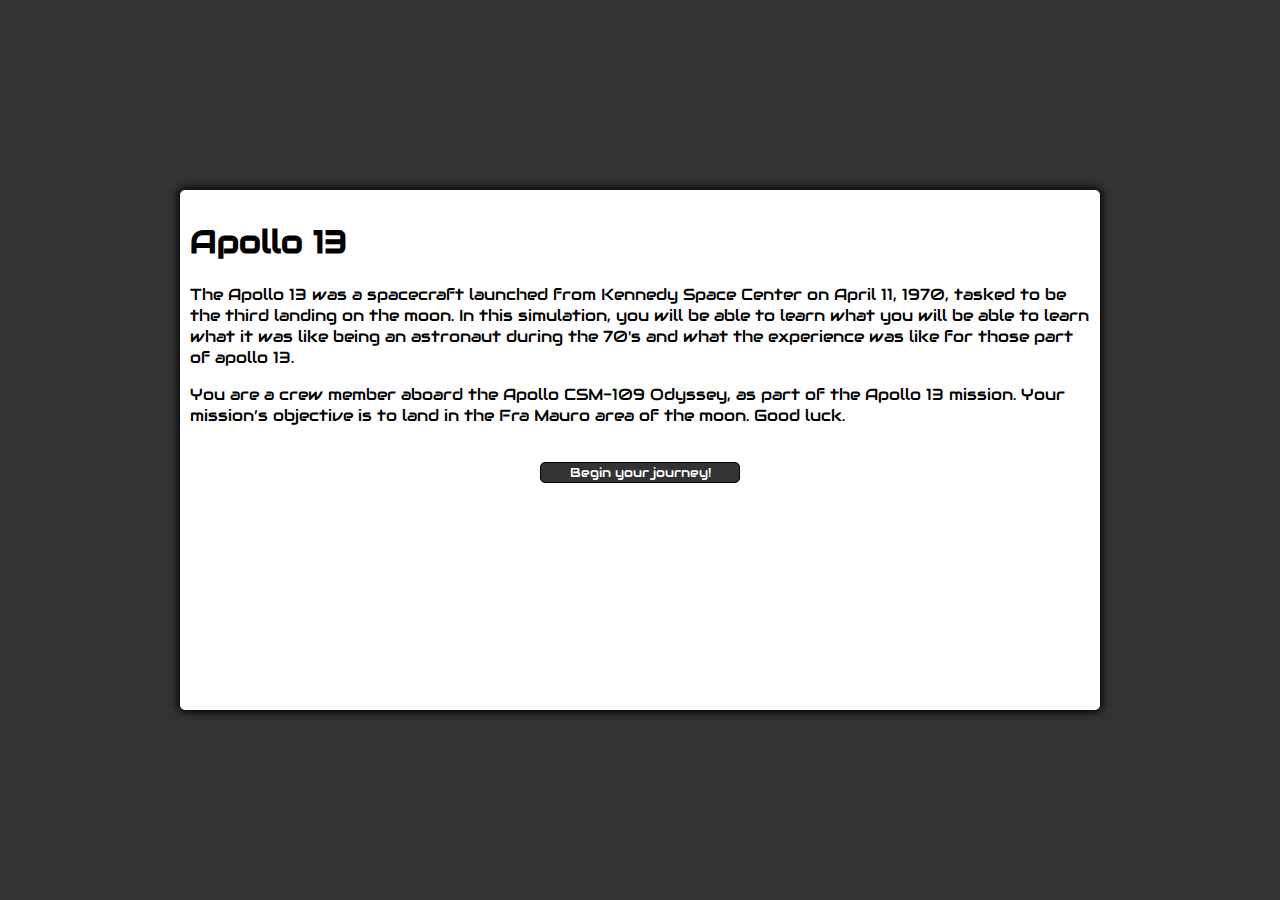
<file: mainpage.html>
<!DOCTYPE html> 

<!-- This is the main page, or the front page, introducing everything -->


<html>
    <head>
        <link rel="stylesheet" href="style.css"/>
        <link rel="stylesheet" href="style.css"/>
        <script defer scr = "main.js"></script>
        <link rel="stylesheet" href="https://fonts.googleapis.com/css?family=Audiowide">

        <style>
            body{
              
              background-image: url("https://cdn.wallpapersafari.com/61/47/FMCr1X.jpg");
              background-repeat: no-repeat;
              background-attachment: fixed;
              background-size: cover;
            }
          </style>
    </head>
    <body>
        <div class="body">
            <div class = "container2">
                <div id = "introheader">
                    <h1>Apollo 13</h1>
                </div>
                <div id = "introtext">
                    <p>The Apollo 13 was a spacecraft launched from Kennedy Space Center on April 11, 1970, tasked to be the third landing on the moon. In this simulation, you will be able to learn what you will be able to learn what it was like being an astronaut during the 70's
                        and what the experience was like for those part of apollo 13.</p> </b>

                    <p>You are a crew member aboard the Apollo CSM-109 Odyssey, as part of the Apollo 13 mission. Your mission’s objective is to land in the Fra Mauro area of the moon. Good luck. </p>

                </div>
                <div id = "option-buttons" class="center-btn">
                    <a href="index.html">
                        <button class="btn2">Begin your journey!</button>
                    </a>
                </div>
              </div>
        </div>
    </body>
</html>
</file>
<file: style.css>
*, *::before, *::after{
  box-shadow: border-box; 
  font-family: "Audiowide", sans-serif;
}

body{

  padding: 0;
  margin: 0;
  display: flex;
  justify-content: center;
  align-items: center;
  width: 100vw; 
  height: 100vh;
  background-color: #333;

}

.container{
  width: 400px;
  max-width: 80%;
  background-color: white;
  padding: 10px;
  border-radius: 5px;
  box-shadow: 0 0 10px 2px; 
}

.container2{
  width: 900px;
  height: 500px;
  background-color: white;
  padding: 10px;
  border-radius: 5px;
  box-shadow: 0 0 10px 2px; 

}

.btn-grid{
  display: grid;
  grid-template-columns: repeat(2, auto);
  gap: 10px; 
  margin-top: 20px;
}

.center-btn {

  height: 30px;
  width: 200px;
  margin: auto;

}

.btn {
  background-color: #333;
  border: 1px solid black;
  border-radius: 5px;
  padding: 5px 10 px; 
  color: white; 
  outline: none;
}

.btn2 {
  background-color: #333;
  border: 1px solid black;
  border-radius: 5px;
  padding: 5px 10 px; 
  color: white; 
  outline: none;
  width: 200px;
  margin-top: 20px;
  margin-bottom: 20px;
}

.btn:hover {
  border-color: white;
}
</file>
